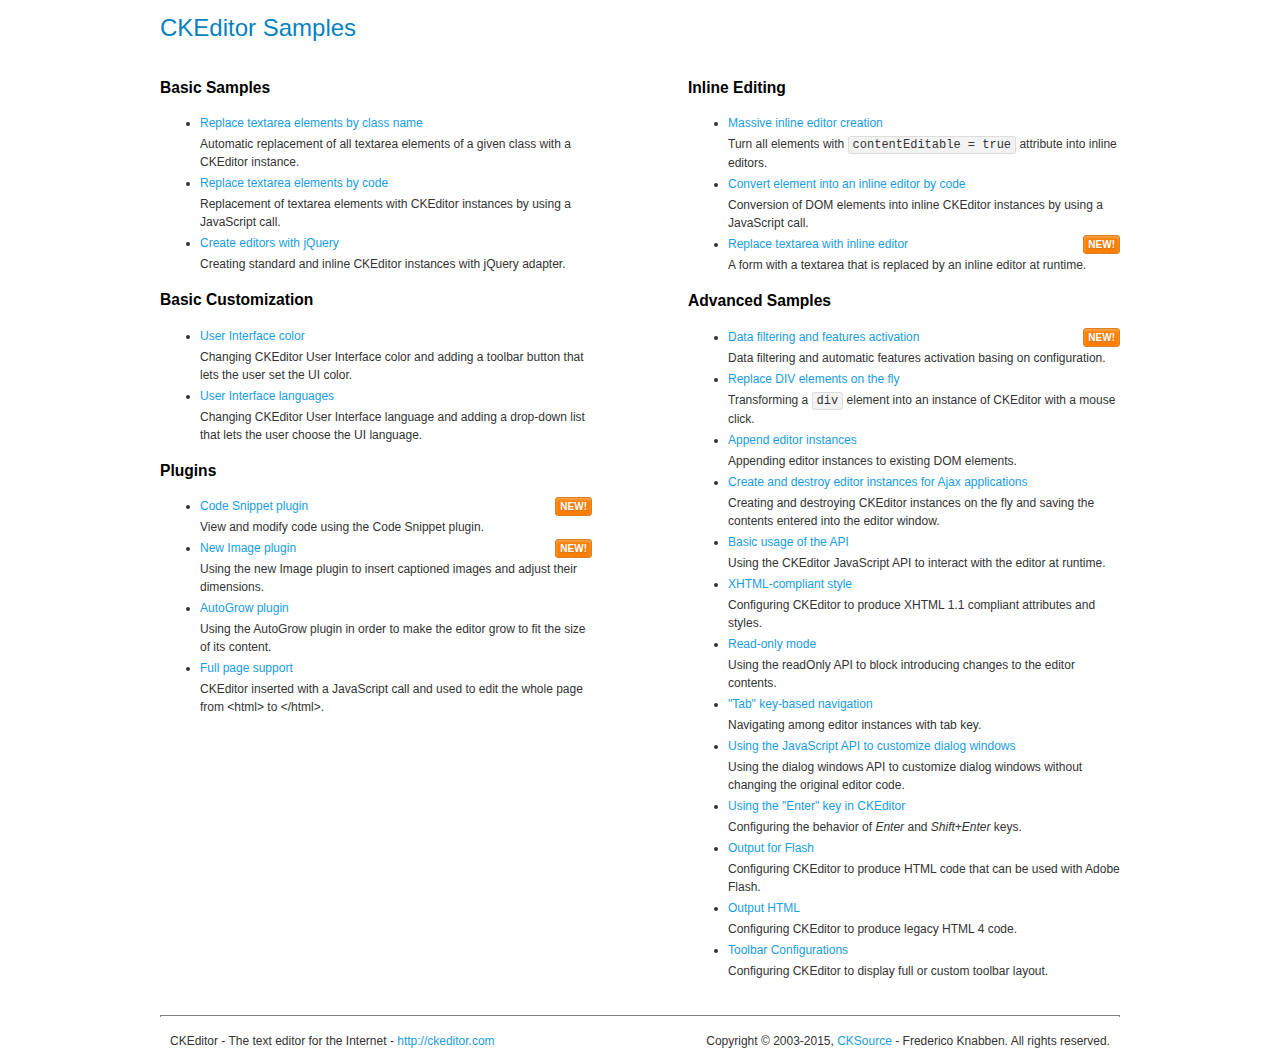
<file: samples/index.html>
<!DOCTYPE html>
<!--
Copyright (c) 2003-2015, CKSource - Frederico Knabben. All rights reserved.
For licensing, see LICENSE.md or http://ckeditor.com/license
-->
<html>
<head>
	<meta charset="utf-8">
	<title>CKEditor Samples</title>
	<link rel="stylesheet" href="sample.css">
</head>
<body>
	<h1 class="samples">
		CKEditor Samples
	</h1>
	<div class="twoColumns">
		<div class="twoColumnsLeft">
			<h2 class="samples">
				Basic Samples
			</h2>
			<dl class="samples">
				<dt><a class="samples" href="replacebyclass.html">Replace textarea elements by class name</a></dt>
				<dd>Automatic replacement of all textarea elements of a given class with a CKEditor instance.</dd>

				<dt><a class="samples" href="replacebycode.html">Replace textarea elements by code</a></dt>
				<dd>Replacement of textarea elements with CKEditor instances by using a JavaScript call.</dd>

				<dt><a class="samples" href="jquery.html">Create editors with jQuery</a></dt>
				<dd>Creating standard and inline CKEditor instances with jQuery adapter.</dd>
			</dl>

			<h2 class="samples">
				Basic Customization
			</h2>
			<dl class="samples">
				<dt><a class="samples" href="uicolor.html">User Interface color</a></dt>
				<dd>Changing CKEditor User Interface color and adding a toolbar button that lets the user set the UI color.</dd>

				<dt><a class="samples" href="uilanguages.html">User Interface languages</a></dt>
				<dd>Changing CKEditor User Interface language and adding a drop-down list that lets the user choose the UI language.</dd>
			</dl>


			<h2 class="samples">Plugins</h2>
<dl class="samples">
<dt><a class="samples" href="plugins/codesnippet/codesnippet.html">Code Snippet plugin</a><span class="new">New!</span></dt>
<dd>View and modify code using the Code Snippet plugin.</dd>

<dt><a class="samples" href="plugins/image2/image2.html">New Image plugin</a><span class="new">New!</span></dt>
<dd>Using the new Image plugin to insert captioned images and adjust their dimensions.</dd>

<dt><a class="samples" href="plugins/autogrow/autogrow.html">AutoGrow plugin</a></dt>
<dd>Using the AutoGrow plugin in order to make the editor grow to fit the size of its content.</dd>

<dt><a class="samples" href="plugins/wysiwygarea/fullpage.html">Full page support</a></dt>
<dd>CKEditor inserted with a JavaScript call and used to edit the whole page from &lt;html&gt; to &lt;/html&gt;.</dd>
</dl>
		</div>
		<div class="twoColumnsRight">
			<h2 class="samples">
				Inline Editing
			</h2>
			<dl class="samples">
				<dt><a class="samples" href="inlineall.html">Massive inline editor creation</a></dt>
				<dd>Turn all elements with <code>contentEditable = true</code> attribute into inline editors.</dd>

				<dt><a class="samples" href="inlinebycode.html">Convert element into an inline editor by code</a></dt>
				<dd>Conversion of DOM elements into inline CKEditor instances by using a JavaScript call.</dd>

				<dt><a class="samples" href="inlinetextarea.html">Replace textarea with inline editor</a> <span class="new">New!</span></dt>
				<dd>A form with a textarea that is replaced by an inline editor at runtime.</dd>

				
			</dl>

			<h2 class="samples">
				Advanced Samples
			</h2>
			<dl class="samples">
				<dt><a class="samples" href="datafiltering.html">Data filtering and features activation</a> <span class="new">New!</span></dt>
				<dd>Data filtering and automatic features activation basing on configuration.</dd>

				<dt><a class="samples" href="divreplace.html">Replace DIV elements on the fly</a></dt>
				<dd>Transforming a <code>div</code> element into an instance of CKEditor with a mouse click.</dd>

				<dt><a class="samples" href="appendto.html">Append editor instances</a></dt>
				<dd>Appending editor instances to existing DOM elements.</dd>

				<dt><a class="samples" href="ajax.html">Create and destroy editor instances for Ajax applications</a></dt>
				<dd>Creating and destroying CKEditor instances on the fly and saving the contents entered into the editor window.</dd>

				<dt><a class="samples" href="api.html">Basic usage of the API</a></dt>
				<dd>Using the CKEditor JavaScript API to interact with the editor at runtime.</dd>

				<dt><a class="samples" href="xhtmlstyle.html">XHTML-compliant style</a></dt>
				<dd>Configuring CKEditor to produce XHTML 1.1 compliant attributes and styles.</dd>

				<dt><a class="samples" href="readonly.html">Read-only mode</a></dt>
				<dd>Using the readOnly API to block introducing changes to the editor contents.</dd>

				<dt><a class="samples" href="tabindex.html">"Tab" key-based navigation</a></dt>
				<dd>Navigating among editor instances with tab key.</dd>


				
<dt><a class="samples" href="plugins/dialog/dialog.html">Using the JavaScript API to customize dialog windows</a></dt>
<dd>Using the dialog windows API to customize dialog windows without changing the original editor code.</dd>

<dt><a class="samples" href="plugins/enterkey/enterkey.html">Using the &quot;Enter&quot; key in CKEditor</a></dt>
<dd>Configuring the behavior of <em>Enter</em> and <em>Shift+Enter</em> keys.</dd>

<dt><a class="samples" href="plugins/htmlwriter/outputforflash.html">Output for Flash</a></dt>
<dd>Configuring CKEditor to produce HTML code that can be used with Adobe Flash.</dd>

<dt><a class="samples" href="plugins/htmlwriter/outputhtml.html">Output HTML</a></dt>
<dd>Configuring CKEditor to produce legacy HTML 4 code.</dd>

<dt><a class="samples" href="plugins/toolbar/toolbar.html">Toolbar Configurations</a></dt>
<dd>Configuring CKEditor to display full or custom toolbar layout.</dd>

			</dl>
		</div>
	</div>
	<div id="footer">
		<hr>
		<p>
			CKEditor - The text editor for the Internet - <a class="samples" href="http://ckeditor.com/">http://ckeditor.com</a>
		</p>
		<p id="copy">
			Copyright &copy; 2003-2015, <a class="samples" href="http://cksource.com/">CKSource</a> - Frederico Knabben. All rights reserved.
		</p>
	</div>
</body>
</html>
</file>
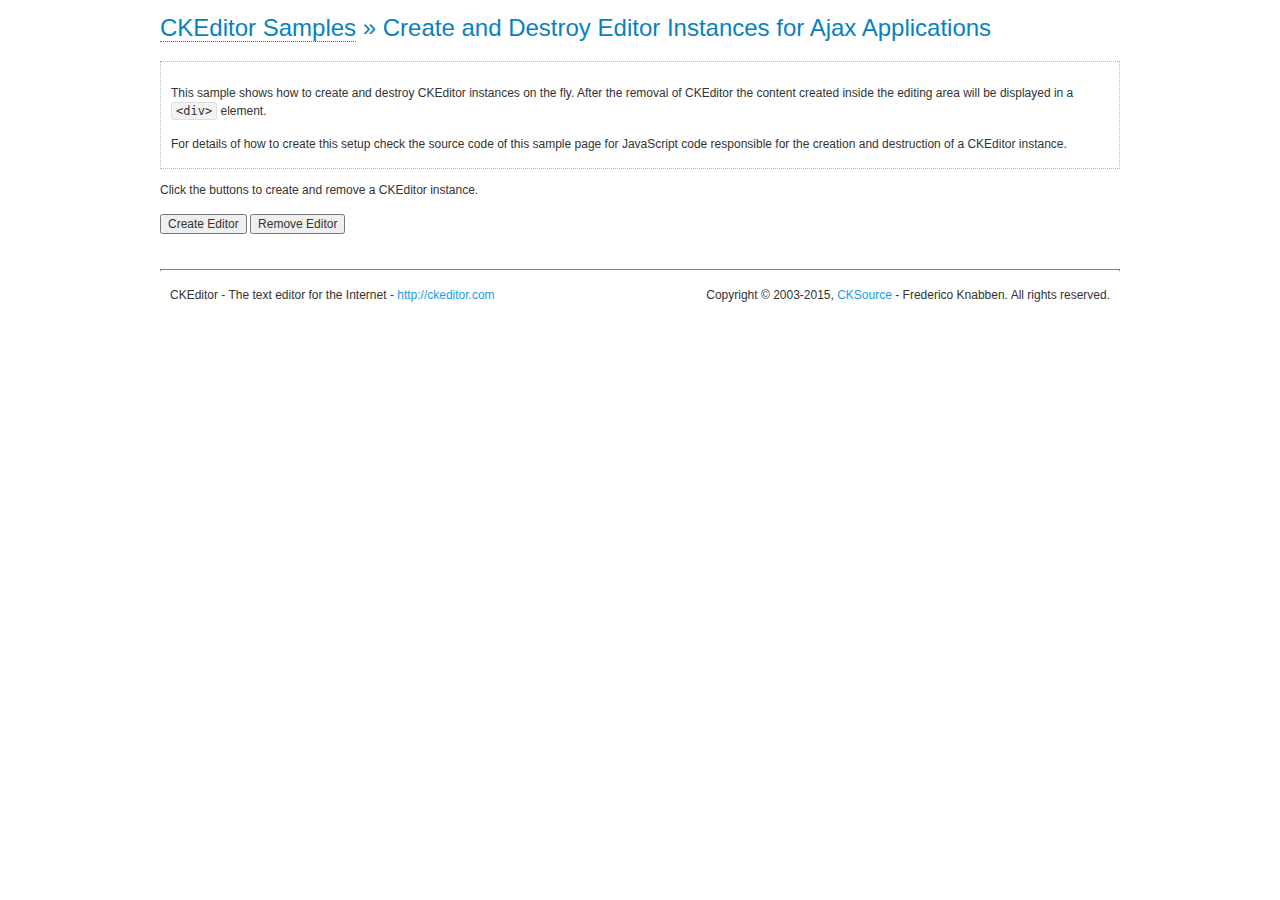
<file: samples/ajax.html>
<!DOCTYPE html>
<!--
Copyright (c) 2003-2015, CKSource - Frederico Knabben. All rights reserved.
For licensing, see LICENSE.md or http://ckeditor.com/license
-->
<html>
<head>
	<meta charset="utf-8">
	<title>Ajax &mdash; CKEditor Sample</title>
	<script src="../ckeditor.js"></script>
	<link rel="stylesheet" href="sample.css">
	<script>

		var editor, html = '';

		function createEditor() {
			if ( editor )
				return;

			// Create a new editor inside the <div id="editor">, setting its value to html
			var config = {};
			editor = CKEDITOR.appendTo( 'editor', config, html );
		}

		function removeEditor() {
			if ( !editor )
				return;

			// Retrieve the editor contents. In an Ajax application, this data would be
			// sent to the server or used in any other way.
			document.getElementById( 'editorcontents' ).innerHTML = html = editor.getData();
			document.getElementById( 'contents' ).style.display = '';

			// Destroy the editor.
			editor.destroy();
			editor = null;
		}

	</script>
</head>
<body>
	<h1 class="samples">
		<a href="index.html">CKEditor Samples</a> &raquo; Create and Destroy Editor Instances for Ajax Applications
	</h1>
	<div class="description">
		<p>
			This sample shows how to create and destroy CKEditor instances on the fly. After the removal of CKEditor the content created inside the editing
			area will be displayed in a <code>&lt;div&gt;</code> element.
		</p>
		<p>
			For details of how to create this setup check the source code of this sample page
			for JavaScript code responsible for the creation and destruction of a CKEditor instance.
		</p>
	</div>
	<p>Click the buttons to create and remove a CKEditor instance.</p>
	<p>
		<input onclick="createEditor();" type="button" value="Create Editor">
		<input onclick="removeEditor();" type="button" value="Remove Editor">
	</p>
	<!-- This div will hold the editor. -->
	<div id="editor">
	</div>
	<div id="contents" style="display: none">
		<p>
			Edited Contents:
		</p>
		<!-- This div will be used to display the editor contents. -->
		<div id="editorcontents">
		</div>
	</div>
	<div id="footer">
		<hr>
		<p>
			CKEditor - The text editor for the Internet - <a class="samples" href="http://ckeditor.com/">http://ckeditor.com</a>
		</p>
		<p id="copy">
			Copyright &copy; 2003-2015, <a class="samples" href="http://cksource.com/">CKSource</a> - Frederico
			Knabben. All rights reserved.
		</p>
	</div>
</body>
</html>
</file>
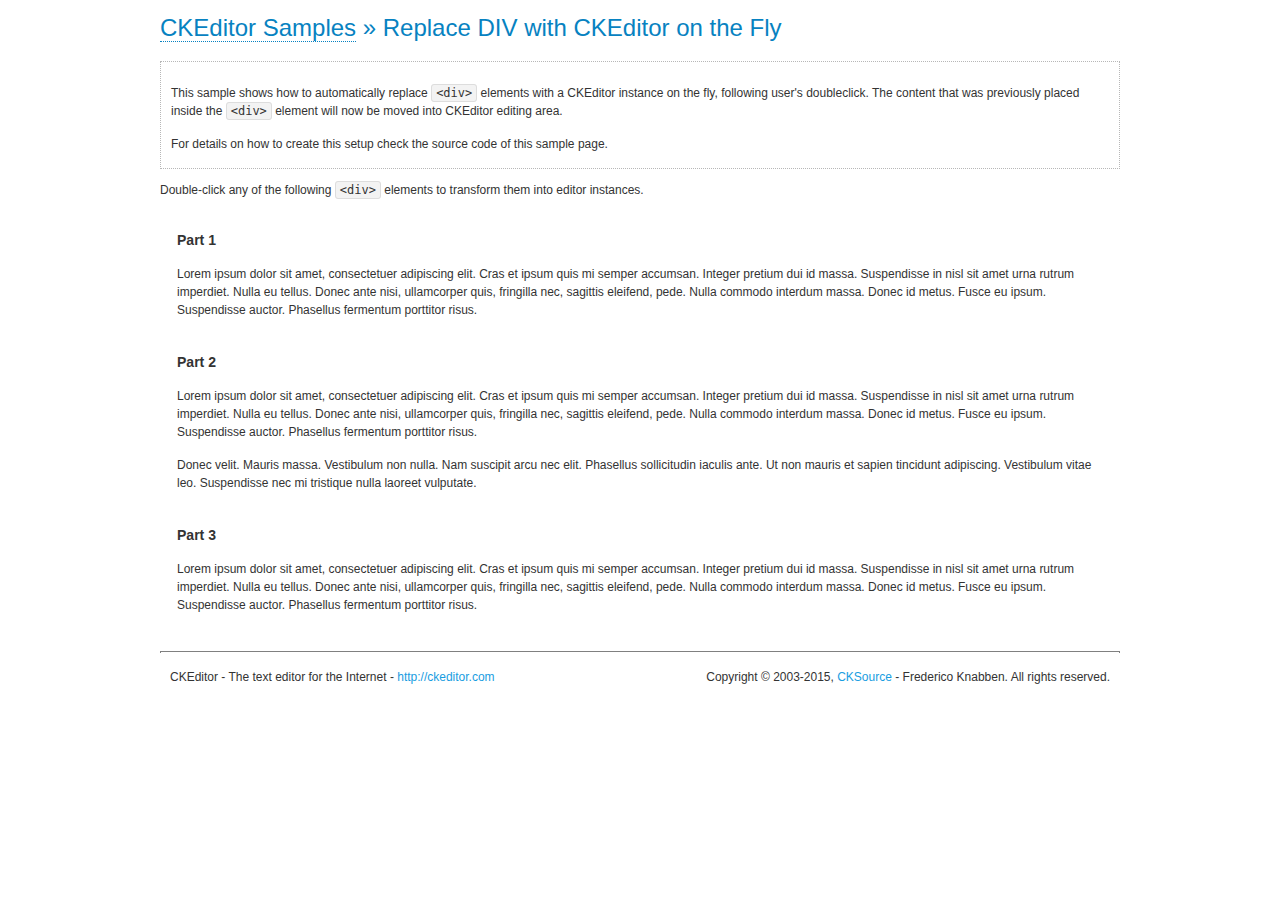
<file: samples/divreplace.html>
<!DOCTYPE html>
<!--
Copyright (c) 2003-2015, CKSource - Frederico Knabben. All rights reserved.
For licensing, see LICENSE.md or http://ckeditor.com/license
-->
<html>
<head>
	<meta charset="utf-8">
	<title>Replace DIV &mdash; CKEditor Sample</title>
	<script src="../ckeditor.js"></script>
	<link href="sample.css" rel="stylesheet">
	<style>

		div.editable
		{
			border: solid 2px transparent;
			padding-left: 15px;
			padding-right: 15px;
		}

		div.editable:hover
		{
			border-color: black;
		}

	</style>
	<script>

		// Uncomment the following code to test the "Timeout Loading Method".
		// CKEDITOR.loadFullCoreTimeout = 5;

		window.onload = function() {
			// Listen to the double click event.
			if ( window.addEventListener )
				document.body.addEventListener( 'dblclick', onDoubleClick, false );
			else if ( window.attachEvent )
				document.body.attachEvent( 'ondblclick', onDoubleClick );

		};

		function onDoubleClick( ev ) {
			// Get the element which fired the event. This is not necessarily the
			// element to which the event has been attached.
			var element = ev.target || ev.srcElement;

			// Find out the div that holds this element.
			var name;

			do {
				element = element.parentNode;
			}
			while ( element && ( name = element.nodeName.toLowerCase() ) &&
				( name != 'div' || element.className.indexOf( 'editable' ) == -1 ) && name != 'body' );

			if ( name == 'div' && element.className.indexOf( 'editable' ) != -1 )
				replaceDiv( element );
		}

		var editor;

		function replaceDiv( div ) {
			if ( editor )
				editor.destroy();

			editor = CKEDITOR.replace( div );
		}

	</script>
</head>
<body>
	<h1 class="samples">
		<a href="index.html">CKEditor Samples</a> &raquo; Replace DIV with CKEditor on the Fly
	</h1>
	<div class="description">
		<p>
			This sample shows how to automatically replace <code>&lt;div&gt;</code> elements
			with a CKEditor instance on the fly, following user's doubleclick. The content
			that was previously placed inside the <code>&lt;div&gt;</code> element will now
			be moved into CKEditor editing area.
		</p>
		<p>
			For details on how to create this setup check the source code of this sample page.
		</p>
	</div>
	<p>
		Double-click any of the following <code>&lt;div&gt;</code> elements to transform them into
		editor instances.
	</p>
	<div class="editable">
		<h3>
			Part 1
		</h3>
		<p>
			Lorem ipsum dolor sit amet, consectetuer adipiscing elit. Cras et ipsum quis mi
			semper accumsan. Integer pretium dui id massa. Suspendisse in nisl sit amet urna
			rutrum imperdiet. Nulla eu tellus. Donec ante nisi, ullamcorper quis, fringilla
			nec, sagittis eleifend, pede. Nulla commodo interdum massa. Donec id metus. Fusce
			eu ipsum. Suspendisse auctor. Phasellus fermentum porttitor risus.
		</p>
	</div>
	<div class="editable">
		<h3>
			Part 2
		</h3>
		<p>
			Lorem ipsum dolor sit amet, consectetuer adipiscing elit. Cras et ipsum quis mi
			semper accumsan. Integer pretium dui id massa. Suspendisse in nisl sit amet urna
			rutrum imperdiet. Nulla eu tellus. Donec ante nisi, ullamcorper quis, fringilla
			nec, sagittis eleifend, pede. Nulla commodo interdum massa. Donec id metus. Fusce
			eu ipsum. Suspendisse auctor. Phasellus fermentum porttitor risus.
		</p>
		<p>
			Donec velit. Mauris massa. Vestibulum non nulla. Nam suscipit arcu nec elit. Phasellus
			sollicitudin iaculis ante. Ut non mauris et sapien tincidunt adipiscing. Vestibulum
			vitae leo. Suspendisse nec mi tristique nulla laoreet vulputate.
		</p>
	</div>
	<div class="editable">
		<h3>
			Part 3
		</h3>
		<p>
			Lorem ipsum dolor sit amet, consectetuer adipiscing elit. Cras et ipsum quis mi
			semper accumsan. Integer pretium dui id massa. Suspendisse in nisl sit amet urna
			rutrum imperdiet. Nulla eu tellus. Donec ante nisi, ullamcorper quis, fringilla
			nec, sagittis eleifend, pede. Nulla commodo interdum massa. Donec id metus. Fusce
			eu ipsum. Suspendisse auctor. Phasellus fermentum porttitor risus.
		</p>
	</div>
	<div id="footer">
		<hr>
		<p>
			CKEditor - The text editor for the Internet - <a class="samples" href="http://ckeditor.com/">http://ckeditor.com</a>
		</p>
		<p id="copy">
			Copyright &copy; 2003-2015, <a class="samples" href="http://cksource.com/">CKSource</a> - Frederico
			Knabben. All rights reserved.
		</p>
	</div>
</body>
</html>
</file>
<file: samples/sample.css>
/*
Copyright (c) 2003-2015, CKSource - Frederico Knabben. All rights reserved.
For licensing, see LICENSE.md or http://ckeditor.com/license
*/

html, body, h1, h2, h3, h4, h5, h6, div, span, blockquote, p, address, form, fieldset, img, ul, ol, dl, dt, dd, li, hr, table, td, th, strong, em, sup, sub, dfn, ins, del, q, cite, var, samp, code, kbd, tt, pre
{
	line-height: 1.5;
}

body
{
	padding: 10px 30px;
}

input, textarea, select, option, optgroup, button, td, th
{
	font-size: 100%;
}

pre
{
	-moz-tab-size: 4;
	-o-tab-size: 4;
	-webkit-tab-size: 4;
	tab-size: 4;
}

pre, code, kbd, samp, tt
{
	font-family: monospace,monospace;
	font-size: 1em;
}

body {
	width: 960px;
	margin: 0 auto;
}

code
{
	background: #f3f3f3;
	border: 1px solid #ddd;
	padding: 1px 4px;

	-moz-border-radius: 3px;
	-webkit-border-radius: 3px;
	border-radius: 3px;
}

abbr
{
	border-bottom: 1px dotted #555;
	cursor: pointer;
}

.new, .beta
{
	text-transform: uppercase;
	font-size: 10px;
	font-weight: bold;
	padding: 1px 4px;
	margin: 0 0 0 5px;
	color: #fff;
	float: right;

	-moz-border-radius: 3px;
	-webkit-border-radius: 3px;
	border-radius: 3px;
}

.new
{
	background: #FF7E00;
	border: 1px solid #DA8028;
	text-shadow: 0 1px 0 #C97626;

	-moz-box-shadow: 0 2px 3px 0 #FFA54E inset;
	-webkit-box-shadow: 0 2px 3px 0 #FFA54E inset;
	box-shadow: 0 2px 3px 0 #FFA54E inset;
}

.beta
{
	background: #18C0DF;
	border: 1px solid #19AAD8;
	text-shadow: 0 1px 0 #048CAD;
	font-style: italic;

	-moz-box-shadow: 0 2px 3px 0 #50D4FD inset;
	-webkit-box-shadow: 0 2px 3px 0 #50D4FD inset;
	box-shadow: 0 2px 3px 0 #50D4FD inset;
}

h1.samples
{
	color: #0782C1;
	font-size: 200%;
	font-weight: normal;
	margin: 0;
	padding: 0;
}

h1.samples a
{
	color: #0782C1;
	text-decoration: none;
	border-bottom: 1px dotted #0782C1;
}

.samples a:hover
{
	border-bottom: 1px dotted #0782C1;
}

h2.samples
{
	color: #000000;
	font-size: 130%;
	margin: 15px 0 0 0;
	padding: 0;
}

p, blockquote, address, form, pre, dl, h1.samples, h2.samples
{
	margin-bottom: 15px;
}

ul.samples
{
	margin-bottom: 15px;
}

.clear
{
	clear: both;
}

fieldset
{
	margin: 0;
	padding: 10px;
}

body, input, textarea
{
	color: #333333;
	font-family: Arial, Helvetica, sans-serif;
}

body
{
	font-size: 75%;
}

a.samples
{
	color: #189DE1;
	text-decoration: none;
}

form
{
	margin: 0;
	padding: 0;
}

pre.samples
{
	background-color: #F7F7F7;
	border: 1px solid #D7D7D7;
	overflow: auto;
	padding: 0.25em;
	white-space: pre-wrap; /* CSS 2.1 */
	word-wrap: break-word; /* IE7 */
}

#footer
{
	clear: both;
	padding-top: 10px;
}

#footer hr
{
	margin: 10px 0 15px 0;
	height: 1px;
	border: solid 1px gray;
	border-bottom: none;
}

#footer p
{
	margin: 0 10px 10px 10px;
	float: left;
}

#footer #copy
{
	float: right;
}

#outputSample
{
	width: 100%;
	table-layout: fixed;
}

#outputSample thead th
{
	color: #dddddd;
	background-color: #999999;
	padding: 4px;
	white-space: nowrap;
}

#outputSample tbody th
{
	vertical-align: top;
	text-align: left;
}

#outputSample pre
{
	margin: 0;
	padding: 0;
}

.description
{
	border: 1px dotted #B7B7B7;
	margin-bottom: 10px;
	padding: 10px 10px 0;
	overflow: hidden;
}

label
{
	display: block;
	margin-bottom: 6px;
}

/**
 *	CKEditor editables are automatically set with the "cke_editable" class
 *	plus cke_editable_(inline|themed) depending on the editor type.
 */

/* Style a bit the inline editables. */
.cke_editable.cke_editable_inline
{
	cursor: pointer;
}

/* Once an editable element gets focused, the "cke_focus" class is
   added to it, so we can style it differently. */
.cke_editable.cke_editable_inline.cke_focus
{
	box-shadow: inset 0px 0px 20px 3px #ddd, inset 0 0 1px #000;
	outline: none;
	background: #eee;
	cursor: text;
}

/* Avoid pre-formatted overflows inline editable. */
.cke_editable_inline pre
{
	white-space: pre-wrap;
	word-wrap: break-word;
}

/**
 *	Samples index styles.
 */

.twoColumns,
.twoColumnsLeft,
.twoColumnsRight
{
	overflow: hidden;
}

.twoColumnsLeft,
.twoColumnsRight
{
	width: 45%;
}

.twoColumnsLeft
{
	float: left;
}

.twoColumnsRight
{
	float: right;
}

dl.samples
{
	padding: 0 0 0 40px;
}
dl.samples > dt
{
	display: list-item;
	list-style-type: disc;
	list-style-position: outside;
	margin: 0 0 3px;
}
dl.samples > dd
{
	margin: 0 0 3px;
}
.warning
{
	color: #ff0000;
	background-color: #FFCCBA;
	border: 2px dotted #ff0000;
	padding: 15px 10px;
	margin: 10px 0;
}

/* Used on inline samples */

blockquote
{
	font-style: italic;
	font-family: Georgia, Times, "Times New Roman", serif;
	padding: 2px 0;
	border-style: solid;
	border-color: #ccc;
	border-width: 0;
}

.cke_contents_ltr blockquote
{
	padding-left: 20px;
	padding-right: 8px;
	border-left-width: 5px;
}

.cke_contents_rtl blockquote
{
	padding-left: 8px;
	padding-right: 20px;
	border-right-width: 5px;
}

img.right {
	border: 1px solid #ccc;
	float: right;
	margin-left: 15px;
	padding: 5px;
}

img.left {
	border: 1px solid #ccc;
	float: left;
	margin-right: 15px;
	padding: 5px;
}

.marker
{
	background-color: Yellow;
}
</file>
